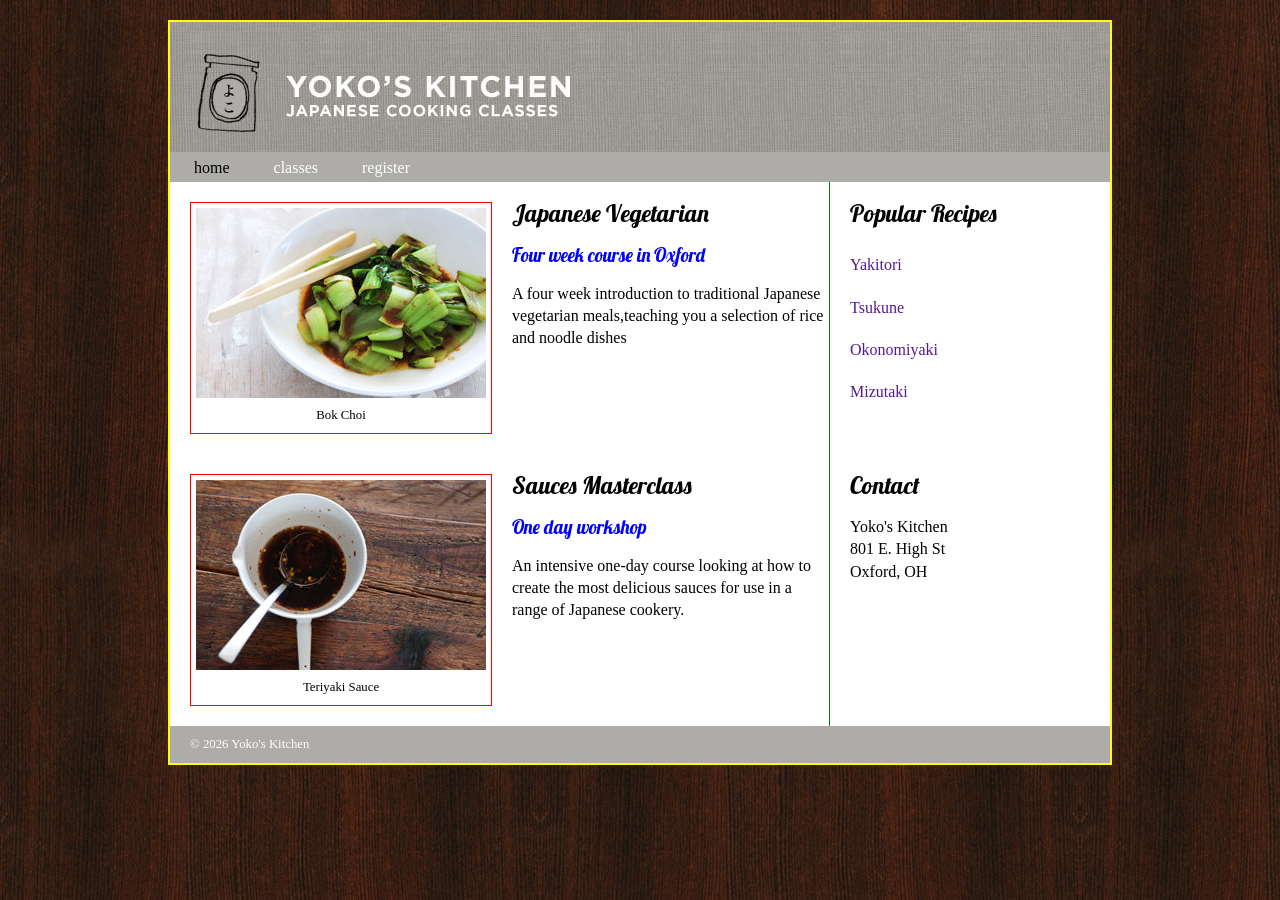
<file: index.html>
<!DOCTYPE html>
<html lang="en">

<head>
    <title>IMS222 Fall2026</title>
    <link rel="stylesheet" href="home.css">
    <link href="https://fonts.googleapis.com/css?family=Lobster&display=swap" rel="stylesheet">
</head>

<body>
    <!-- 1. add <div class="wrapper"> here and move </div> to right above </body> -->
    <div class="wrapper">
        <!-- 2. add <header> for image/navigation bar here -->
        <header>
            <img src="images/header.jpg" alt=”header image”>
            <nav>
                <!-- try nav>ul>li>a*3 and tab -->
                <ul>
                    <li><a href="index.html" class="current">home</a></li>
                    <li><a href="classes.html">classes</a></li>
                    <li><a href="register.html">register</a></li>
                </ul>
            </nav>
        </header>
        <!-- main body -->
        <!-- 3. add <section><article> -->
        <section class="courses">
            <article>
                <figure>
                    <img src="images/bok-choi.jpg" alt="bok-choi image" />
                    <figcaption>Bok Choi</figcaption>
                </figure>
                <hgroup>
                    <h2>Japanese Vegetarian</h2>
                    <h3>Four week course in Oxford</h3>
                </hgroup>
                <p>A four week introduction to traditional Japanese vegetarian meals,teaching you a selection of rice and noodle dishes</p>
            </article>
            <article>
                <figure>
                    <img src="images/teriyaki.jpg" alt=”teriyaki image” />
                    <figcaption>Teriyaki Sauce</figcaption>
                </figure>
                <hgroup>
                    <h2>Sauces Masterclass</h2>
                    <h3>One day workshop</h3>
                </hgroup>
                <p>An intensive one-day course looking at how to create the most delicious sauces for use in a range of Japanese cookery.</p>
            </article>
        </section>

        <!-- 4. add sidebar here using <aside> tag-->
        <aside>
            <article class="popular-recipes">
                <h2>Popular Recipes</h2>
                <a href="">Yakitori</a>
                <a href="">Tsukune</a>
                <a href="">Okonomiyaki</a>
                <a href="">Mizutaki</a>
            </article>
            <article class="contact">
                <h2>Contact</h2>
                <p>Yoko's Kitchen<br />
                    801 E. High St<br />
                    Oxford, OH<br />
                </p>
            </article>
        </aside>

        <!-- 5. add footer here -->
        <footer>
            &copy; 2026 Yoko's Kitchen
        </footer>

    </div>
</body>

</html>
</file>
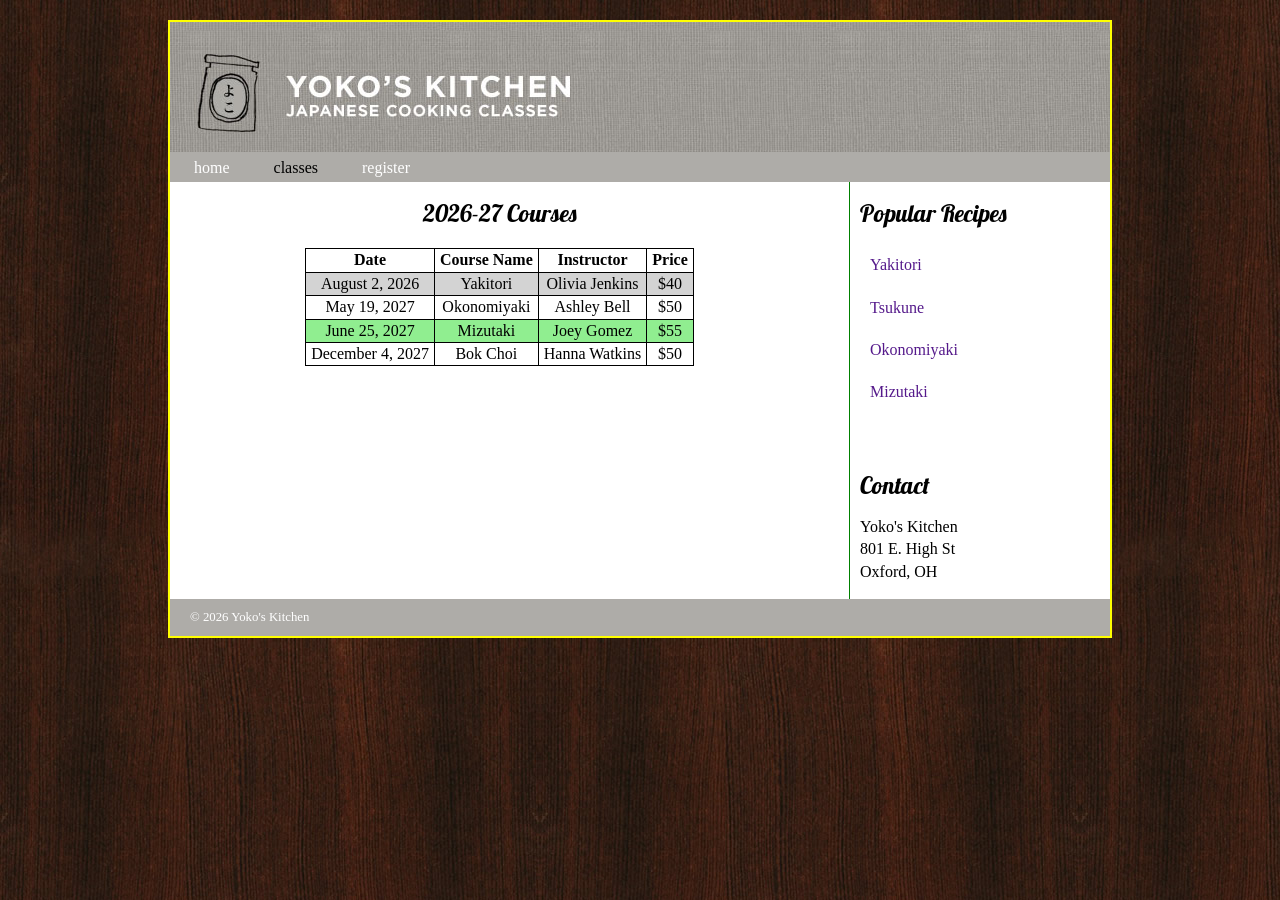
<file: classes.html>
<!DOCTYPE html>
<html lang="en">

<head>
    <title>IMS222 HTML/CSS Exercise</title>
    <link rel="stylesheet" href="home.css">
    <link rel="stylesheet" href="classes.css">    
    <link href="https://fonts.googleapis.com/css2?family=Lobster&display=swap" rel="stylesheet">
</head>

<body>

    <div class="wrapper">
       <!-- header -->     
        <header>
            <img src="images/header.jpg">
            <nav>
                <ul>
                    <li><a href="index.html">home</a></li>
                    <li><a href="classes.html" class="current">classes</a></li>
                    <li><a href="register.html">register</a></li>
                </ul>
            </nav>
        </header>

        <!-- add <section> for table -->
<section class="courses">
<article>
<h1>2026-27 Courses</h1>
<table>
<tr>
<th>Date</th>
<th>Course Name</th>
<th>Instructor</th>
<th>Price</th>
</tr>
<tr id="passed">
<td>August 2, 2026</td>
<td>Yakitori</td>
<td>Olivia Jenkins</td>
<td>$40</td>
</tr>
<tr>
<td>May 19, 2027</td>
<td>Okonomiyaki</td>
<td>Ashley Bell</td>
<td>$50</td>
</tr>
<tr>
<td>June 25, 2027</td>
<td>Mizutaki</td>
<td>Joey Gomez</td>
<td>$55</td>
</tr>
<tr>
<td>December 4, 2027</td>
<td>Bok Choi</td>
<td>Hanna Watkins</td>
<td>$50</td>
</tr>
</table>
</article>
</section>


        <!-- sidebar -->
        <aside>
            <article class="popular-recipes">
                <h2>Popular Recipes</h2>
                <a href="">Yakitori</a>
                <a href="">Tsukune</a>
                <a href="">Okonomiyaki</a>
                <a href="">Mizutaki</a>
            </article>
            <article class="contact">
                <h2>Contact</h2>
                <p>Yoko's Kitchen<br />
                    801 E. High St<br />
                    Oxford, OH<br />
                </p>
            </article>
        </aside>

        <!-- footer -->
        <footer>
            &copy; 2026 Yoko's Kitchen
        </footer>
    </div>
</body>

</html>
</file>
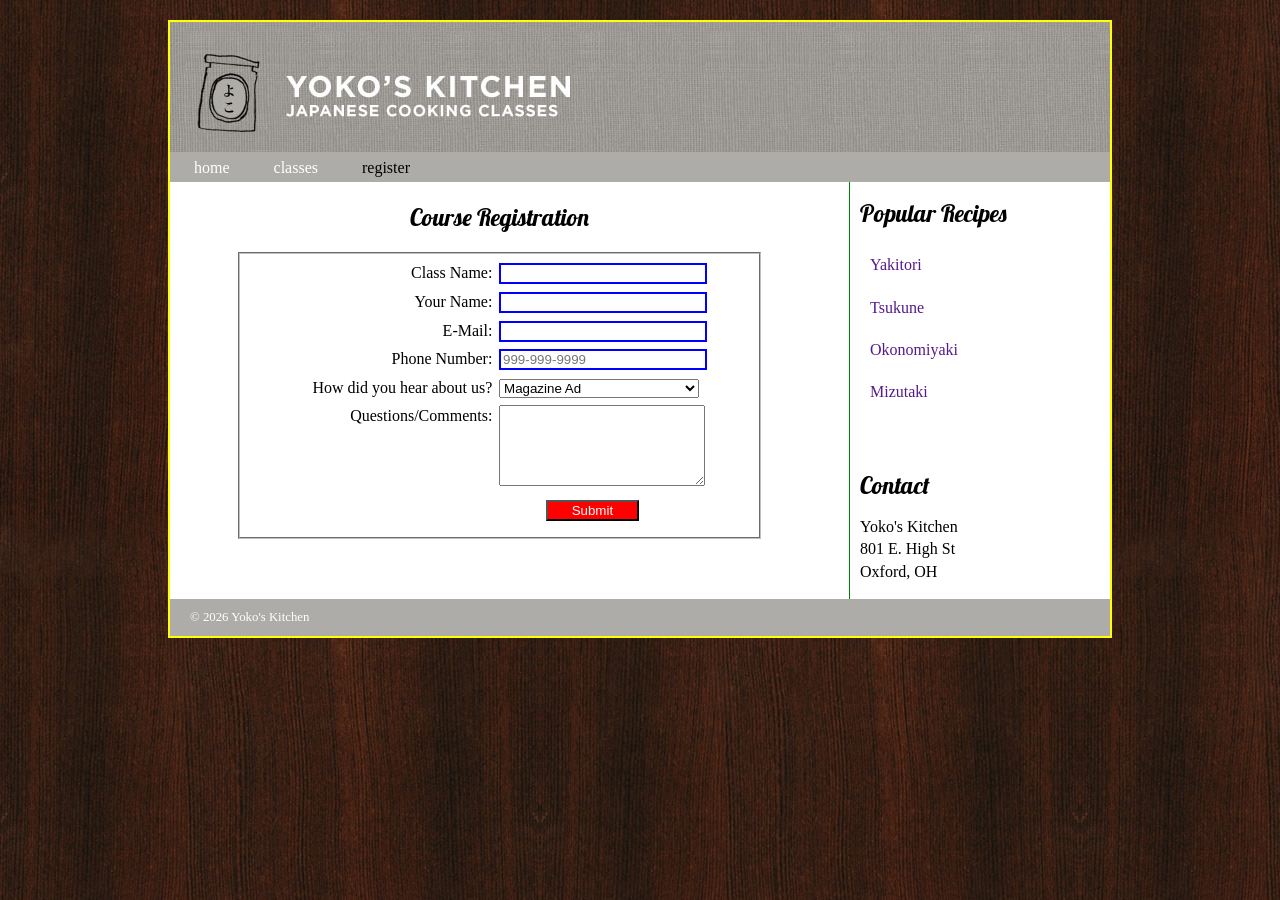
<file: register.html>
<!DOCTYPE html>
<html lang="en">
<head>
    <title>IMS222 HTML/CSS Exercise</title>
    <link rel="stylesheet" href="home.css">
    <link rel="stylesheet" href="register.css">    
    <link href="https://fonts.googleapis.com/css2?family=Lobster&display=swap" rel="stylesheet">
</head>
<body>
    <div class="wrapper">
        <!-- header -->
        <header>
            <img src="images/header.jpg">
            <nav>
                <ul>
                    <li><a href="index.html">home</a></li>
                    <li><a href="classes.html">classes</a></li>
                    <li><a href="register.html" class="current">register</a></li>
                </ul>
            </nav>
        </header>

        <!-- add <section> for form -->
<section class="courses">
<article>
<h1>Course Registration </h1>
<form action="your formspree link" method="post" name="registration_form" id="registration_form">
<fieldset>
<label for="classname">Class Name:</label>
<input type="text" name="classname" id="classname" required><br>
<label for="name">Your Name:</label>
<input type="text" name="name" id="name" required><br>
<label for="email">E-Mail:</label>
<input type="email" name="email" id="email" required><br>
<label for="phone">Phone Number:</label>
<input type="tel" name="phone" id="phone" placeholder="999-999-9999" required><br>
<label for="hearaboutus">How did you hear about us?</label>
<select name="hearaboutus" id="hearaboutus" required>
<option value="magazine">Magazine Ad</option>
<option value="radio">Radio Ad</option>
<option value="tv">TV Ad</option>
<option value="word">Social Media</option>
</select>
<label for="questions">Questions/Comments:</label>
<textarea name="questions" id="questions" rows="5"></textarea>
<label>&nbsp;</label>
<input type="submit" id="submit" value="Submit">
</fieldset>
</form>
</article>
</section>

        <!-- sidebar -->
        <aside>
            <article class="popular-recipes">
                <h2>Popular Recipes</h2>
                <a href="">Yakitori</a>
                <a href="">Tsukune</a>
                <a href="">Okonomiyaki</a>
                <a href="">Mizutaki</a>
            </article>
            <article class="contact">
                <h2>Contact</h2>
                <p>Yoko's Kitchen<br />
                    801 E. High St<br />
                    Oxford, OH<br />
                </p>
            </article>
        </aside>

        <!-- footer -->
        <footer>
            &copy; 2026 Yoko's Kitchen
        </footer>
    </div>
</body>

</html>
</file>
<file: home.css>
header,
section,
footer,
aside,
nav,
article,
figure,
figcaption {
    display: block;
}

body {
    font-family: Georgia, Times, serif;
    line-height: 1.4em;
    margin: 0;
    /* background images */
    background: url("images/dark-wood.jpg");
}

.wrapper {
    width: 940px;
    margin: 20px auto;
    /* 20px on top/bottom and equal margin for left/right */
    border: 2px solid yellow;
    background-color: #fff;
}

/* header part */
header {
    height: 160px;
}

nav,
footer {
    clear: both;
    background-color: #aeaca8;
    color: white;
    height: 30px;
}

nav li {
    display: inline;
    margin-right: 40px;
}

nav ul {
    margin: -6px;
    padding: 5px 0px 5px 30px;

}

nav li a {
    color: #fff;
}

a {
    text-decoration: none;
}

nav li a:hover,
nav li a.current {
    color: black;
}

.courses {
    float: left;
    width: 659px;
    border-right: 1px solid green;
    margin-right: 20px;

}

figure {
    float: left;
    width: 290px;
    height: 220px;
    padding: 5px;
    margin: 20px;
    border: 1px solid red;
}

figcaption {
    text-align: center;
    font-size: 80%;
}

.courses article {
    overflow: auto;
    width: 100%;
}

h2,
h3 {
    font-weight: normal;
    font-family: 'Lobster', cursive;
}

h3 {
    margin-bottom: 10px;
    color: blue;
}

aside article a {
    display: block;
    /*change <a> tag(inline element) to a block element */
    padding: 10px;
}

aside article a:hover {
    color: yellow;
}

.contact {
    padding-top: 40px;
}

footer {
    font-size: 80%;
    padding: 7px 0px 0px 20px;
}
</file>
<file: classes.css>
aside {
float: left;
    border-left: 1px solid green;

padding-left: 10px
}

.courses {
border: none;
}

h1 {
text-align: center;
font-size: 1.5em;
margin-top: 20px;
font-weight: normal;
font-family: 'Lobster', cursive;
}

table {
margin: 0 auto
}

table,td,th {
border: 1px solid black;
text-align: center;
padding: 0 5px;
border-collapse: collapse;
}

tr:nth-child(even) {
background-color: lightgreen;
}

tr:hover {
background-color: #2554ad;
transition: 0.5s
}

#passed {
background-color: lightgray
}
</file>
<file: register.css>
h1 {
    text-align: center;
    font-family: 'Lobster', cursive;
    font-size: 1.5em;
    font-weight: normal;
}

fieldset {
    width: 75%;
    margin-top: 1em;
    margin-bottom: 1em;
    padding-top: .5em;
    margin: 0 auto
}

label {
    float: left;
    width: 15em;
    text-align: right;
}

input,
select,
textarea {
    width: 15em;
    margin-left: 0.5em;
    margin-bottom: 0.5em;
}

input:required {
    border: 2px solid blue;
}

#submit {
    width: 7em;
    background-color: red;
    color: white;
    margin-left: 4em
}

aside article a {
    display: block;
    padding: 10px;
}

aside {
    float: left;
    border-left: 1px solid green;
    padding-left: 10px
}

.courses {
    border: none;
}
</file>
